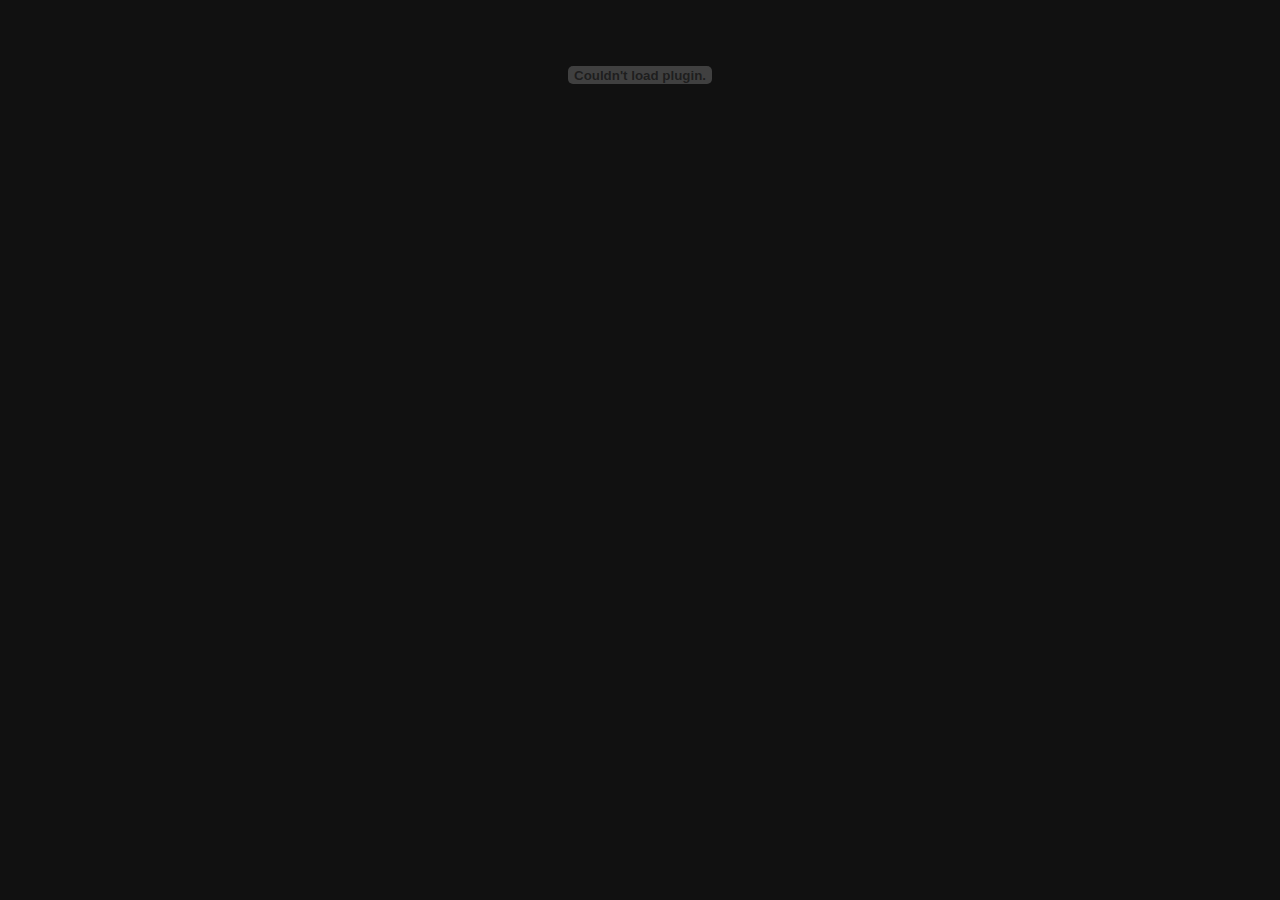
<file: portfolio.html>
<!DOCTYPE html>
<html lang="en">
<head>
    <meta charset="UTF-8">
    <meta http-equiv="X-UA-Compatible" content="IE=edge">
    <meta name="viewport" content="width=device-width, initial-scale=1.0">

    <link rel="icon" type="image/png" sizes="96x96" href="assets/img/window-dev-edit-16-regular.svg">

    <!--import styles-->
    <link rel="stylesheet" href="assets/bootstrap/css/bootstrap.min.css">
    <link rel="stylesheet" href="assets/fonts/fontawesome-all.min.css">
    <link rel="stylesheet" href="assets/css/styles.css">

    <link rel="preconnect" href="https://fonts.googleapis.com">
  <link rel="preconnect" href="https://fonts.gstatic.com" crossorigin>
  <link href="https://fonts.googleapis.com/css2?family=Open+Sans:wght@300&display=swap" rel="stylesheet">

    <title>CSS Portfolio</title>
</head>

<body>
    <embed src="resume.pdf"  width="100%" height="auto"/>
</body>

</html>
</file>
<file: assets/css/styles.css>
*, ::after, ::before {
    box-sizing: border-box;
}

* {
    transition: all 800ms ease;
    transition: margin 800ms ease;
}


:root {
    --rainbow: linear-gradient(to right, #FF6EEB 0%, #FF9D6C 20%, #79FF6E 40%, #6EFFFF 60%, #D09DF2 80%, #FF6EEB 100%);
    --blue: #8ab2ff;
    --indigo: #e18aff;
    --purple: #bd8aff;
    --pink: #ff8ab4;
    --red: #ff5868;
    --orange: #ffa356;
    --yellow: #fffa8a;
    --green: #8aff96;
    --teal: #57d7ff;
    --mute-white: #dddddd;

    --bg-color:#111111;
}

html {
    background-color: var(--bg-color)!important;
}

body {
    font-family: 'Open Sans', sans-serif!important;
    background-color: var(--bg-color)!important;
    color: whitesmoke;
    background-color: var(--bg-color)!important;
    -webkit-text-size-adjust: 100%;
    -webkit-tap-highlight-color: transparent;
}

main {
    overflow: hidden!important;
}

form {
    margin: 25px;
    padding: 1rem 2rem;
    width: 50%;
    border-radius: 10px;
    background-color: var(--bg-color);
    box-shadow: 0px 0px 10px black;
    transition: all 800ms ease;
}

header {
    margin: .75rem 0;
}

footer {
    margin: 20px 0;
    overflow: hidden;
}

a {
    color: whitesmoke!important;
    opacity: .25;
    transition: all 800ms ease!important;
}

a:hover {
    transform: scale(1.1);
    color: initial;
    letter-spacing: 2.5px;
    opacity: 1!important;
    background: linear-gradient(to right, #FF6EEB 0%, #FF9D6C 20%, #79FF6E 40%, #6EFFFF 60%, #D09DF2 80%, #FF6EEB 100%);
    -webkit-background-clip: text;
    -webkit-text-fill-color: transparent;
    background-size: 100%;
    -webkit-text-size-adjust: 100%;
    transition: all 950ms ease;
    animation: gradient 5s ease infinite;
}

p {
    color: whitesmoke;
    opacity:.75;
    margin: 0 2.5vw;
}

.p2 {
    opacity: .5!important;
}

.h1, h1 {
margin: 0 2.5vw;
  text-transform: uppercase;
  font-size: calc(1.25rem + .25vw);
}

.rainbow {
    background: linear-gradient(to right, #FF6EEB 0%, #FF9D6C 20%, #79FF6E 40%, #6EFFFF 60%, #D09DF2 80%, #FF6EEB 100%);
    -webkit-background-clip: text;
    -webkit-text-fill-color: transparent;
    background-size: 250% 250%;
    -webkit-text-size-adjust: 100%;
    animation: gradient 5s ease infinite;
  }


.bg-dark {
    background-color: var(--bg-color)!important;
}

.custom-tooltip {
    --bs-tooltip-bg: black!important;
    color: white!important;
  }

.btn {
    margin: 0 2vw;
    transition: all 800ms ease;
    color: rgba(245,245,245,0.51);
    border: 1px solid whitesmoke;
    border-style: solid 1px white!important;
}

.btn:hover {
    transform: scale(1.1);
    letter-spacing: 2.5px;
    opacity: 1!important;
    background: linear-gradient(to right, #FF6EEB 0%, #FF9D6C 20%, #79FF6E 40%, #6EFFFF 60%, #D09DF2 80%, #FF6EEB 100%) 90%;
    -webkit-background-clip: text;
    -webkit-text-fill-color: transparent;
    background-size: 250% 250%;
    -webkit-text-size-adjust: 100%;
    transition: all 800ms ease;
    animation: gradient 5s ease infinite;
}
  
.btn:focus {
    transform: scale(1.1);
    letter-spacing: 2.5px;
    opacity: 1!important;
    background: linear-gradient(to right, #FF6EEB 0%, #FF9D6C 20%, #79FF6E 40%, #6EFFFF 60%, #D09DF2 80%, #FF6EEB 100%) 90%;
    -webkit-background-clip: text;
    -webkit-text-fill-color: transparent;
    background-size: 250% 250%;
    -webkit-text-size-adjust: 100%;
    transition: all 800ms ease;
    animation: gradient 5s ease infinite;
}

/*navbar*/
.navbar {
    background-color: var(--bg-color)!important;
    box-shadow: 0px 0px 20px rgba(0, 0, 0, 0.75)!important;
}

.navbar-brand {
    opacity: 1;
    color: whitesmoke!important;
}

.navbar-toggler-icon {
    background-image: url("../../assets/img/menu-line.svg")!important;
}

.navbar-dark {
    background-color: var(--bg-color);
    border-radius: 0 0 25px 25px;

}

.nav-btn {
    margin: 0 2vw;
}

/*header*/

.header-icon {
    font-size: 25px;
    margin: 0 calc(10px + 2.5vw);
}


/*projects - cards*/

#card-body {
    width: 275px;
}

#card-row {
    overflow: hidden;
    padding: 3rem calc(1rem + 2vw);
}

.card-gallery {
    height: 100vh;
    padding: calc(25px + 5vw);
}

.app-col {
    padding: 15px 3vw;
    justify-content: center!important;
    display: flex!important;
  }

.app-card {
    border: .5px solid rgba(245,245,245,0.5);
  border-radius: 15px;
  max-width: 500px;
  max-height: 510px;
  background: var(--bg-color);
  border-radius: 25px;
  transition: all 800ms ease;
  align-content: center!important;
  text-align: center!important;
  align-items: center!important;
  justify-content: center!important;
  flex-direction: column!important;
  display: flex!important;
}

.app-card:hover {
    transform: scale(1.1);
    box-shadow: 0px 0px 20px black;
    transition: all 800ms ease;
  
}

.app-card-icon {
    font-size: 20px;
    height: 20px;
    margin: 1rem;
}

.app-card-img{
    opacity: 1;
    height: 40%;
    margin: 25px 10px;
    border-radius: 10px;
}

.app-card-btn {
    margin: 25px;
}


/*skills - cards*/

#skill-cards {
    margin: 25px;
    overflow: hidden;
}

.skill-card {
    margin: 15px 25px;
    padding: 2vw;
    border-radius: 10px;
    background-color: var(--bg-color);
    box-shadow: 0px 0px 10px black;
    transition: all 800ms ease;
}

.skill-card:hover {
    transform: scale(1.1);
    box-shadow: 0px 0px 20px black;
    transition: all 800ms ease;
}

.skill-card-img {
    font-size: calc(15px + 1.5vw);
    opacity: .75;
    height: calc(15px + 1.5vw);
    width: calc(15px + 1.5vw);
    transition: all 800ms ease;
}


.skill-card-img:hover {
    opacity: 1;
    transform: scale(1.2);
    transition: all 800ms ease;
}
  
 
/*contact - form*/

.form-control {
    margin: .75rem 0;
}
</file>
